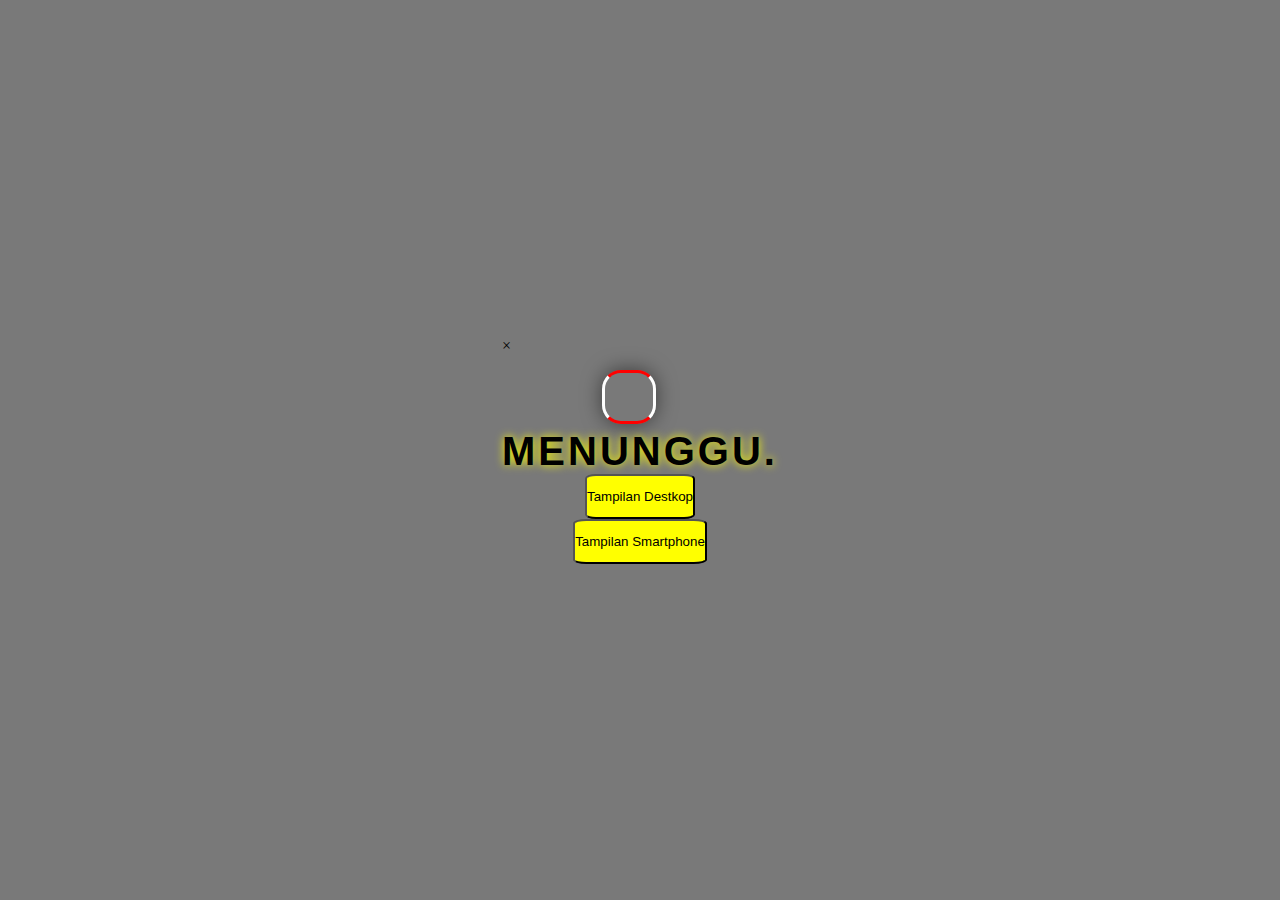
<file: html kerjaaan/loading.html>
<!DOCTYPE html>
<html lang="en">
  <head>
    <meta charset="UTF-8" />
    <meta http-equiv="X-UA-Compatible" content="IE=edge" />
    <meta name="viewport" content="width=device-width, initial-scale=1.0" />
    <title>Loading</title>
    <link rel="stylesheet" href="loading.css" />
  </head>
  <body>
    <div class="utama" id="utama">
      <div class="tampilan" id="tampilan">
        <span> &times; </span>
        <div class="loading" id="loading"></div>
        <h2>Menunggu</h2>
      </div>
      <a href="https://tyrant2407.github.io/index.html" target="_blank"><button>Tampilan Destkop</button></a>
      <a href="https://tyrant2407.github.io/index.html" target="_blank"><button>Tampilan Smartphone</button></a>
    </div>
    <script>
      const tampilan = document.getElementById("tampilan");
      setTimeout(function () {
        tampilan.textContent = "Pilih Perangkat Anda "
      }, 2000);
    </script>
  </body>
</html>
</file>
<file: html kerjaaan/loading.css>
*{
    margin: 0;
    padding: 0;
}

.utama {
    position: absolute;
    width: 100%;
    height: 100vh;
    background-color: rgb(121, 121, 121);
    display: flex;
    justify-content: center;
    align-items: center;
    flex-direction: column;
}

button {
    justify-content: center;
    position: relative;
    background-color: yellow;
    place-items: center stretch;
    white-space: nowrap;
    display: inline-block;
    width: 390p;
    height: 45px;
    border-radius: 10%;
}

.loading {
    width: 3rem;
    height: 3rem;
    border: 3px solid;
    margin-bottom: 20px;
    border-radius: 35%;
    border-top: 3px solid red;
    border-left: 3px solid white;
    border-right: 3px solid white;
    border-bottom: 3px solid red;
    animation: rotate 2s;
    box-shadow: 0 0 20px rgba(0, 0, 0, 0.5);
    position: relative;
    top: 15px;
    left: 100px;
}

.preloader {
    content: "loading";
}

h2 {
    color: yellow rgb(162, 178, 21);
    font-size: 40px;
    letter-spacing: 3px;
    text-shadow: 0 0 10px yellow;
    text-transform: uppercase;
    font-family: sans-serif;
}

h2:after {
    content: '.';
    -webkit-animation: loading 1s ease alternate infinite;
            animation: loading 1s ease alternate infinite;
            animation: loading 1s ease alternate infinite;
}

@keyframes rotate {
    to {
        transform: rotate(360deg);
    }
}

@-webkit-keyframes loading {
    60% {
        text-shadow: 0.35em 0 0 currentColor;
    }
    100% {
        text-shadow: 0.35em 0 0 currentColor, 0.75em 0 0 currentColor;
    }
}

@keyframes loading {
    60% {
        text-shadow: 0.35em 0 0 currentColor;
    }
    100% {
        text-shadow: 0.35em 0 0 currentColor, 0.75em 0 0 currentColor;
    }
}
</file>
